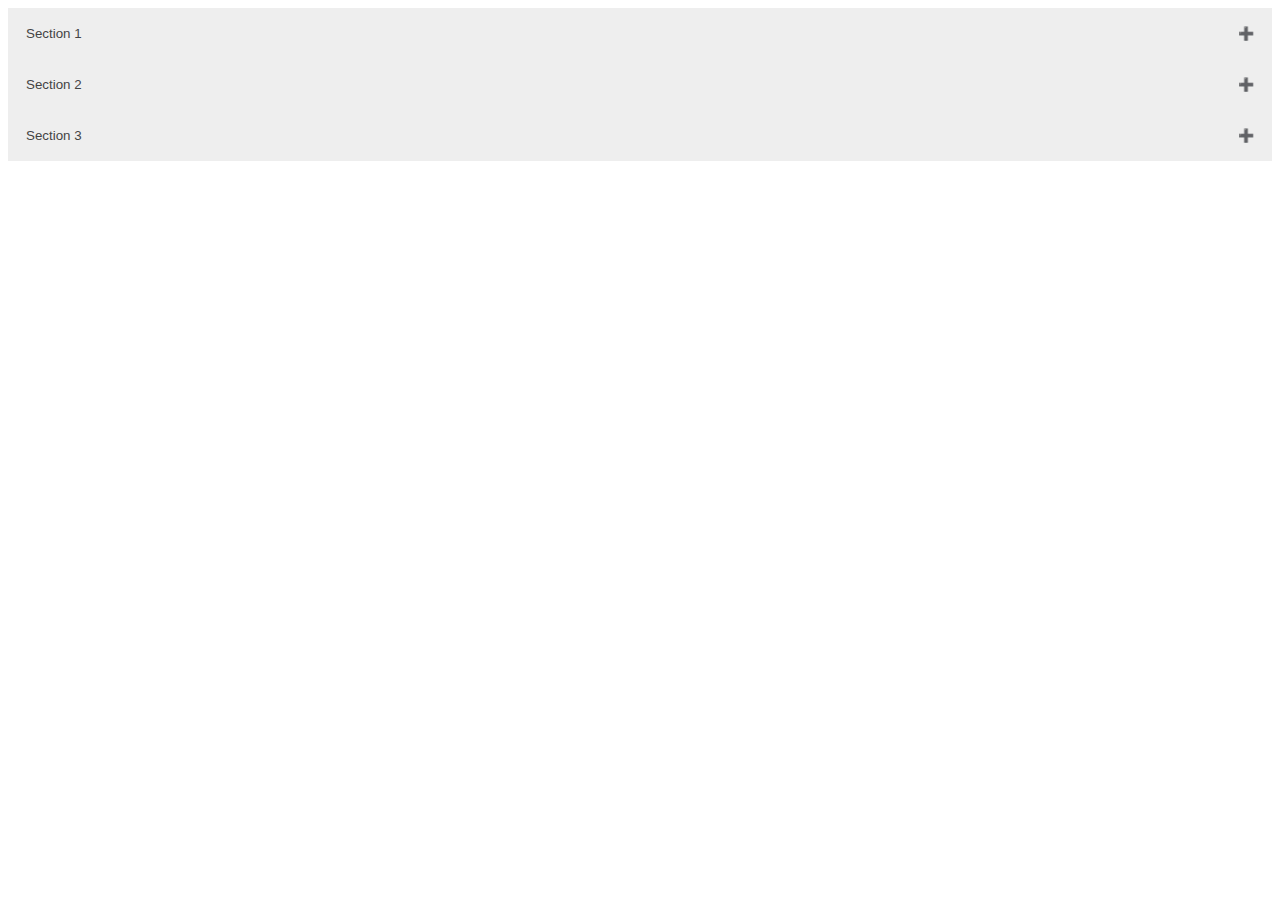
<file: Accordions/index.html>
<!DOCTYPE html>
<html lang="en">
<head>
    <meta charset="UTF-8">
    <meta name="viewport" content="width=device-width, initial-scale=1.0">
    <link rel="stylesheet" href="style.css">
    <title>Document</title>
</head>
<body>
    <button class="accordion">Section 1</button>
<div class="panel">
  <p>Lorem ipsum...</p>
</div>

<button class="accordion">Section 2</button>
<div class="panel">
  <p>Lorem ipsum...</p>
</div>

<button class="accordion">Section 3</button>
<div class="panel">
  <p>Lorem ipsum...</p>
</div>
    <script src="script.js"></script>
</body>
</html>
</file>
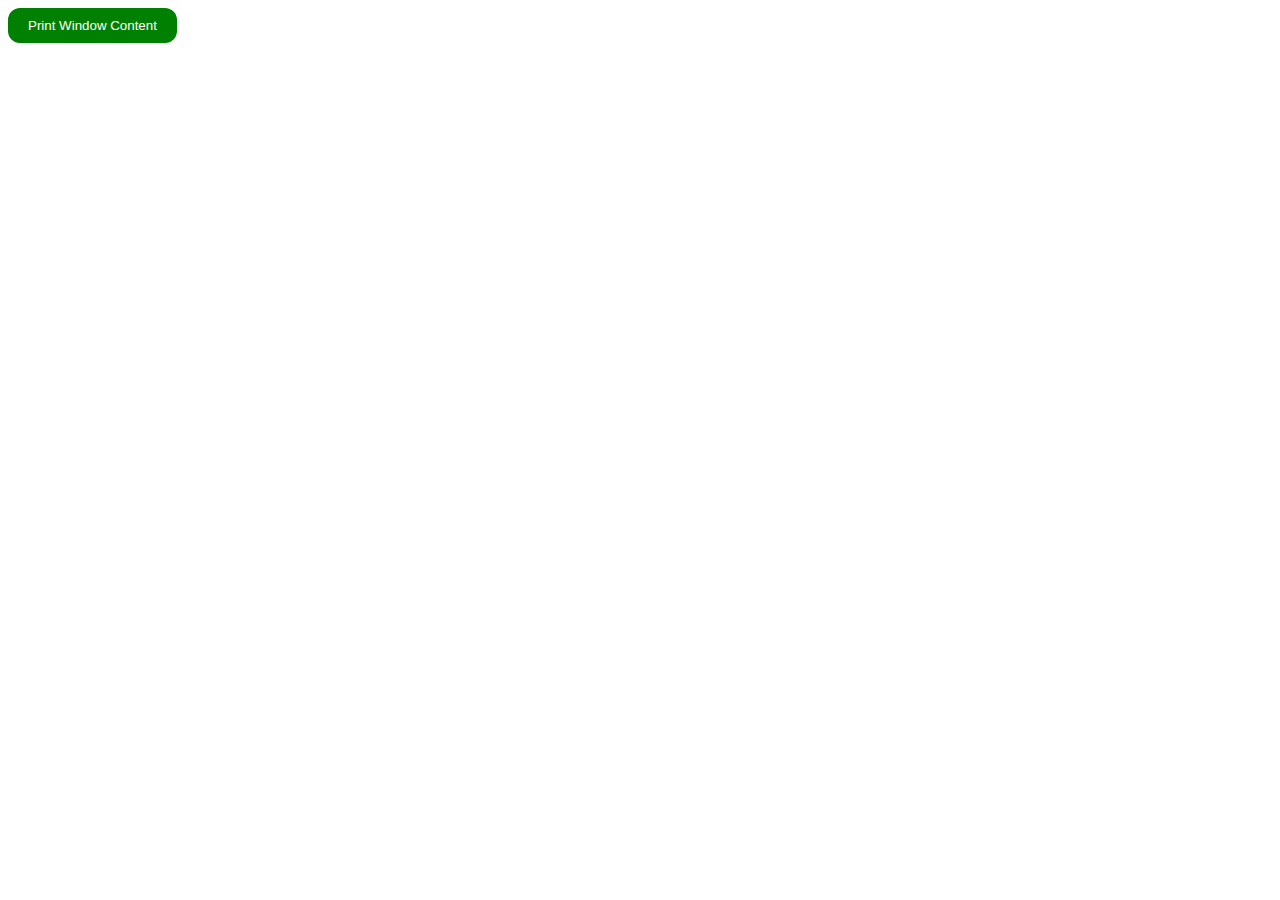
<file: Print Current Window/index.html>
<!DOCTYPE html>
<html lang="en">
<head>
    <meta charset="UTF-8">
    <meta name="viewport" content="width=device-width, initial-scale=1.0">
    <title>Document</title>
</head>
<body>
    <button style="padding: 10px 20px; border-radius: 12px; border: none; background-color: green; color: #ffff ;">Print Window Content</button>
    <script>

        const btn =  document.querySelector("button");
        btn.addEventListener("click", (e) =>{
            console.log("Printing Window Content")
            printWindow();
        })

        const printWindow = () =>{
            window.print();
        }


    </script>
</body>
</html>
</file>
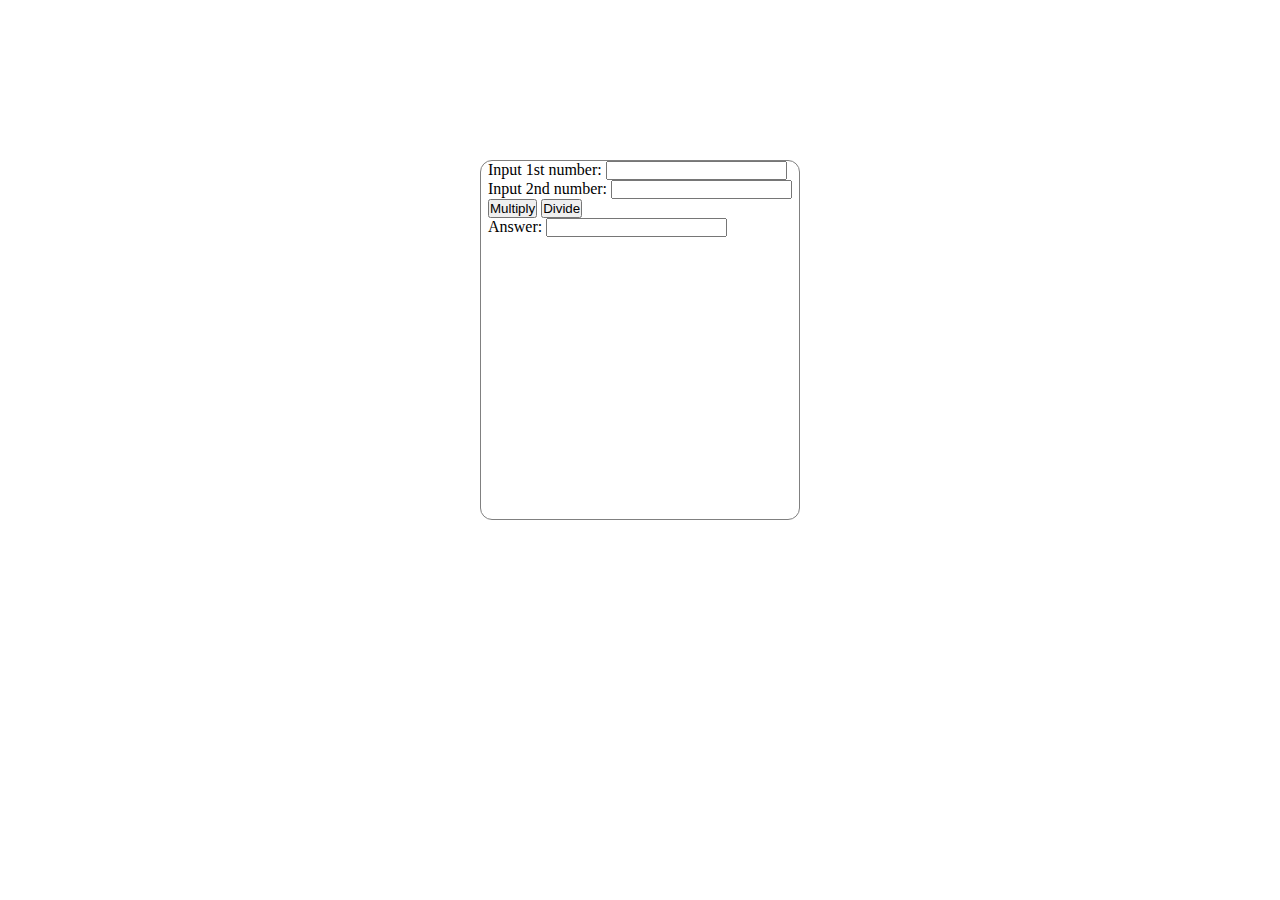
<file: User Input Calculation/index.html>
<!DOCTYPE html>
<html lang="en">
  <head>
    <meta charset="UTF-8" />
    <meta name="viewport" content="width=device-width, initial-scale=1.0" />
    <link rel="stylesheet" href="style.css" />
    <title>Document</title>
  </head>
  <body>
    <div class="container">
      <div class="input-elems">
        <div>
          <label for="num1">Input 1st number: </label>
          <input type="number" id="num1" />
        </div>

        <div>
          <label for="num2">Input 2nd number: </label>
          <input type="number" id="num2" />
        </div>

        <div class="buttons">
          <button id="multiply" onclick="multiply()">Multiply</button>
          <button id="divide" onclick="divide()">Divide</button>
        </div>
        <label for="result">Answer:</label>
        <input type="text" id="result" readonly />
      </div>
    </div>

    <script>
      
      let result = document.querySelector("#result");
      const multiply = () => {
        let num1 = document.querySelector("#num1").value;
      let num2 = document.querySelector("#num2").value;

       result.value = num1 * num2; 

      };
      const divide = () => {
        let num1 = document.querySelector("#num1").value;
      let num2 = document.querySelector("#num2").value;

       result.value = num1 / num2; 

      };
    </script>
  </body>
</html>
</file>
<file: Accordions/style.css>
/* Style the buttons that are used to open and close the accordion panel */
.accordion {
    background-color: #eee;
    color: #444;
    cursor: pointer;
    padding: 18px;
    width: 100%;
    text-align: left;
    border: none;
    outline: none;
    transition: 0.4s;
  }
  
  /* Add a background color to the button if it is clicked on (add the .active class with JS), and when you move the mouse over it (hover) */
  .active, .accordion:hover {
    background-color: #ccc;
  }
  
  /* Style the accordion panel. Note: hidden by default */
  .panel {
    padding: 0 18px;
    background-color: white;
    display: none;
    overflow: hidden;
  }

  .accordion:after {
    content: '\02795'; /* Unicode character for "plus" sign (+) */
    font-size: 13px;
    color: #777;
    float: right;
    margin-left: 5px;
  }
  
  .active:after {
    content: "\2796"; /* Unicode character for "minus" sign (-) */
  }
</file>
<file: User Input Calculation/style.css>
*{
    padding: 0;
    margin: 0;
    box-sizing: border-box;
}
.container{
    margin: auto;
    margin-top: 10rem ;
    height: 40vh;
    width: 25%;
    border: 1px solid gray;
    border-radius: 12px;
    display: flex;
    flex-wrap: wrap;
    flex-direction: column;
    /* justify-content: space-around; */
    align-items: center;
    
}
</file>
